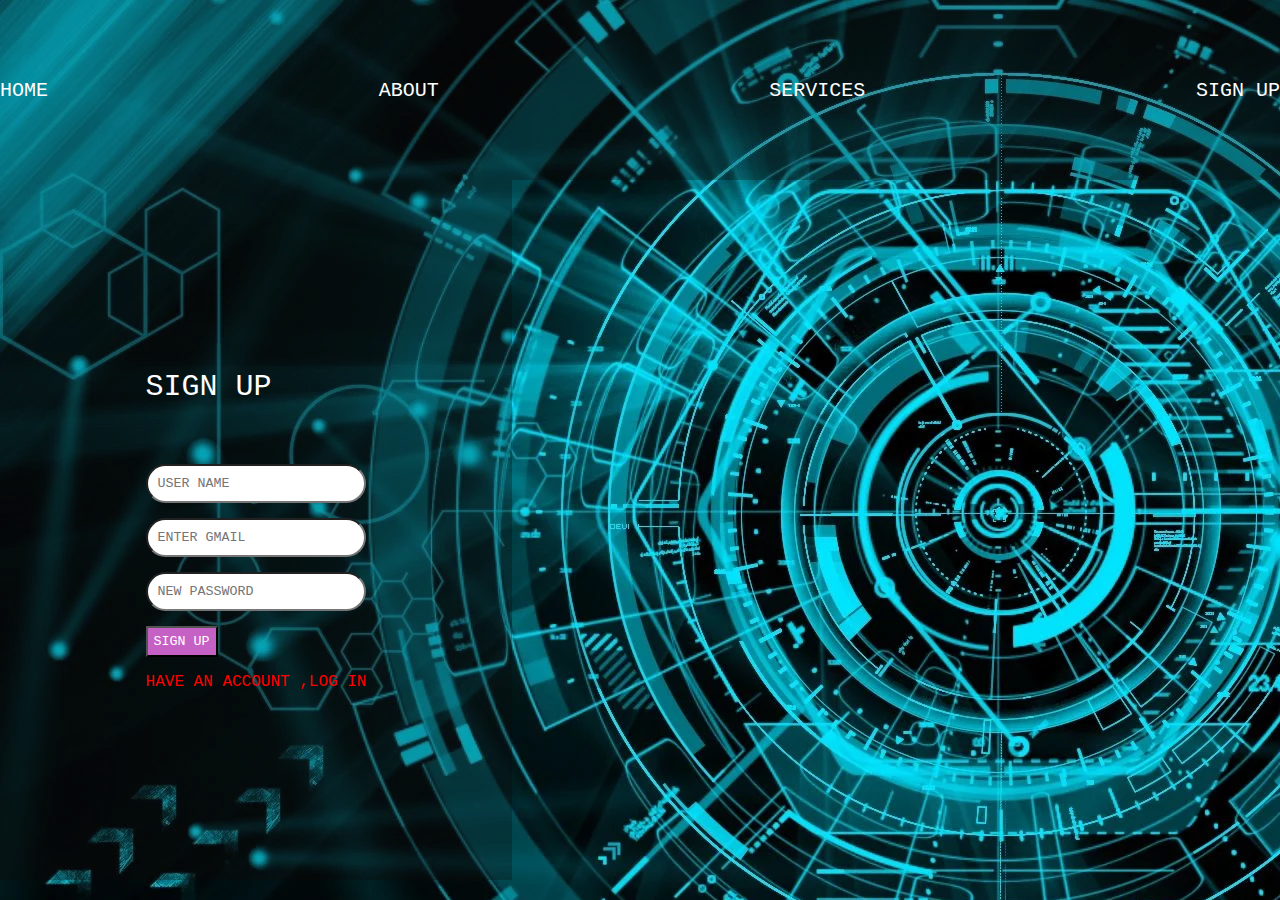
<file: signup.html>
<!DOCTYPE html>
<html lang="en">
<head>
    <meta charset="UTF-8">
    <meta http-equiv="X-UA-Compatible" content="IE=edge">
    <meta name="viewport" content="width=device-width, initial-scale=1.0">
    <title>𝕽𝖔𝖘𝖆𝖓 𝖈𝖞𝖇𝖊𝖗 𝖈𝖊𝖓𝖙𝖗𝖊</title>
    <link rel="stylesheet" href="signup.css">
</head>
<body>
    <div class="navbar">
      
        <div class="link">
          <a href="home.html" class="nav">HOME</a>
         <a href="about.html" class="nav">ABOUT</a>
         <a href="index.html" class="nav">SERVICES</a>
         <a href="login.html" class="nav">SIGN UP</a> 
        </div>
    </div>
    <div class="form">
        <div class="login">
            <h1>SIGN UP</h1>
            <input type="text" placeholder="USER NAME"><br>
            <input type="gmail" placeholder="ENTER GMAIL"><br>
            <input type="password" placeholder="NEW PASSWORD"><br>
            <button>SIGN UP</button>
           <a href="login.html"><p>HAVE AN ACCOUNT ,LOG IN</p></a> 
        </div>
    </div>
</body>
</html>
</file>
<file: signup.css>
*{
    margin: 0;
    padding: 0;
    box-sizing: border-box;
    font-family: 'Courier New', Courier, monospace;
}
body{
    background-image: url(./images/loginbg.webp);
    color:white;
    font-family: monospace;
}
.navbar{
    height: 20vh;
    width: 100%;
    background-color:rgba(12, 10, 10,.3);
    color:82AAE3 ;
  font-size: large;
  font-weight: 100;
 display: flex;
}

.link{
   flex:2;
   display: flex;
   align-items: center;
   justify-content: space-between;
   text-align: right;
  font-size: 20px;   
}
.navbar a{
    text-decoration: none;
    cursor: pointer;
    color:white;
}
.form{
    width: 40%;
    height: 700px;
    background-color: rgba(12, 10, 10,.3);
    display: flex;
    flex-direction: column;
    justify-content: center;
    align-items: center;
}
.login h1{
    font-size: 30px;
    font-weight: 100;
    margin-bottom:60px;

}
input{
    width: 100%;
    padding: 10px;
    border-radius:20px ;
    margin-bottom:15px ;
}
button{
    padding: 6px;
    margin-bottom: 16px;
    background-color: rgb(197, 97, 197);
    color:white;
}
a{
    text-decoration:none;
    color:red;
}
</file>
